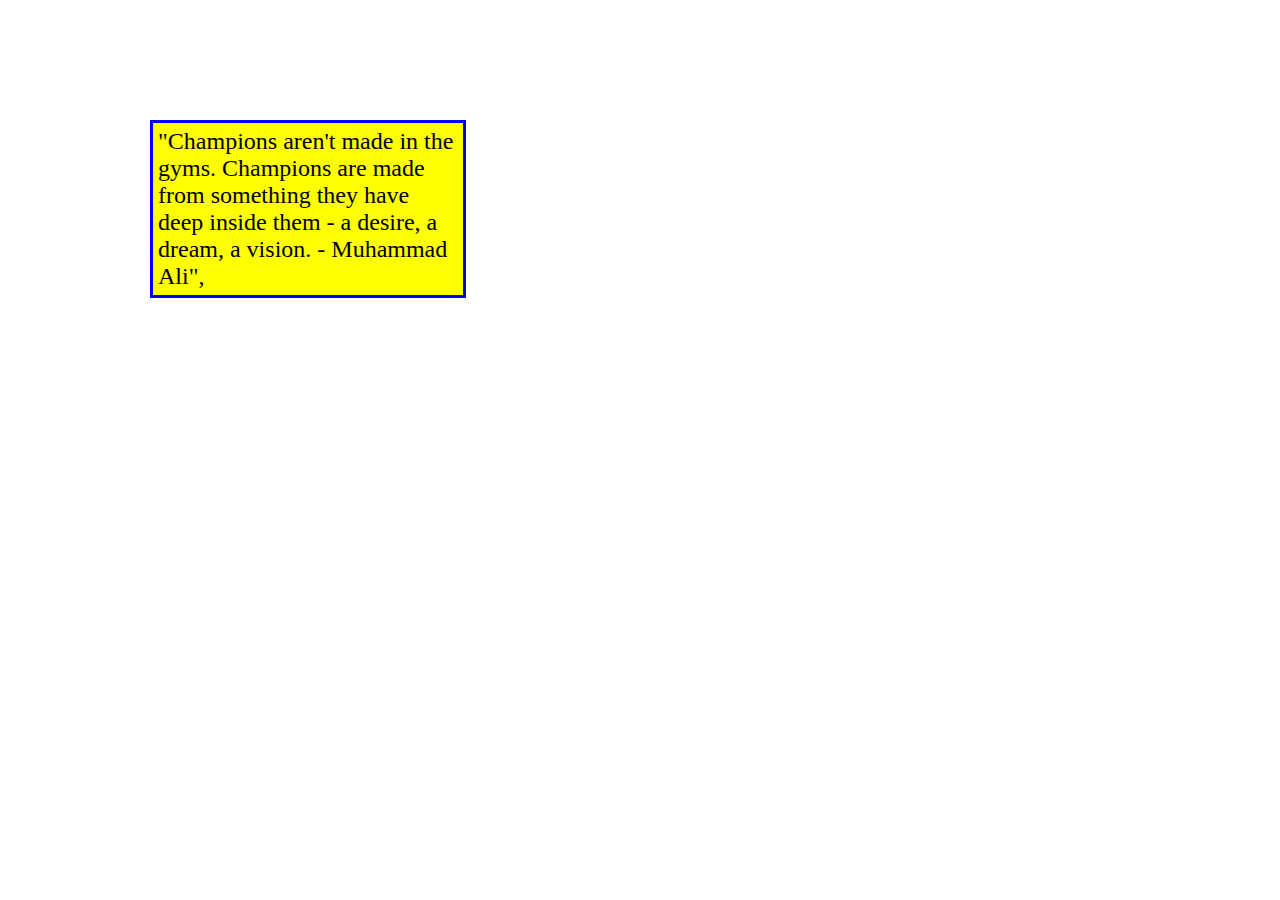
<file: demo.html>
<!DOCTYPE html>
<html lang="en">
<head>
<meta charset="UTF-8">
<meta name="viewport" content="width-device-width,initial-scale=1.0, user-scalable=yes"/>

<title> Abbreviated Quote-Of-The-Day </title>
<style>
 #quoteOfDay { position: absolute; top: 120px; left: 150px; font-size: 1.5em; 
               padding: 5px; width: 300px; background-color: yellow; 
	       border: 3px solid blue; 
             }
</style>

</head>
<body>
<div id="quoteOfDay" class="hide"></div>

<!-- script src="quotes.js"></script -->
<script>
// Quotes -- abbreviated file contents from much larger quote list
var quotes =
`"Anything in life worth having is worth working for. - Andrew Carnegie",

"Success often comes to those who dare to act. It seldom goes to the timid who 
are ever afraid of the consequences. - Jawaharlal Nehru",

"I just love when people say I can't do something because all my life people said I wasn't going to make it. - Ted Turner",

"Success is never ending, failure is never final. - Dr. Robert Schuller",

"Great thoughts speak only to the thoughtful mind, but great actions speak to all mankind. - Emily P. Bissell",

"It takes a strong fish to swim against the current. Even a dead one can float with it. - John Crowe",

"Obstacles are those frightful things you can see when you take your eyes off your goal. - Henry Ford",

"You will never find time for anything. You must make it. - Charles Buxton",

"Remove failure as an option. - Joan Lunden",

"There is no one giant step that does it.its a lot of little steps-.Peter A Cohen",

"Shoot for the moon. Even if you miss, you will land among the stars. - Les Brown",

"Some of us have great runways already built for us. If you have one take off,
but if you don't have one realise its your responsibility to grab a shovel 
and build one for yourself and for those who will follow after you - Amelia Earhart ",
 
"Work like you don't need the money. Love like you ve never been hurt. Dance like  nobody is watching. - Mark Twain",

"What the mind of man can conceive and believe, it can achieve. - Napoleon Hill",

"There are no secrets to success. It is the result of preparation, hard work, and 
learning from failures - Colin Powell",

"What lies behind us and what lies before us are tiny matters compared to what 
lies within us. - Ralph Waldo Emerson",

"Great works are performed not by strength but by perseverance.- Samuel  Johnson",

"The difference between a successful person and others is not a lack of strength, 
not a lack of knowledge, but rather a lack of will. - Vince Lombardi",

"The man who follows the crowd will usually get no further than the crowd. The 
man who walks alone is likely to find himself in places no one has ever been.-Alan Ashley-Pitt",

"It takes 20 years to build a reputation and five minutes to ruin it. If you think 
about that, you will do things differently. - Warren Buffett",

"Champions aren't made in the gyms. Champions are made from something they 
have deep inside them - a desire, a dream, a vision. - Muhammad Ali",

"Dwell not on the past. Use it to illustrate a point, then leave it behind. Nothing 
really matters except what you do now in this instant of time. From this moment 
onwards you can be an entirely different person, filled with love and understanding,  

ready with an outstretched hand, uplifted and positive in every thought and deed.- Eileen Caddy",

"The critical ingredient is getting off your butt and doing something. Its as simple 
as that. A lot of people have ideas, but there are few who decide to do something about them 
now. Not tomorrow. Not next week. But today. The true entrepreneur is a doer.- Nolan Bushnell",

"Whatever you vividly imagine, ardently desire, sincerely believe, and 
enthusiastically act upon must inevitably come to pass - Paul J. Meyer",

"Keep away from small people who try to belittle your ambitions. Small people 
always do that, but the really great make you feel that you too can become great.- Mark Twain",

"For anything worth having one must pay the price and the price is always work,patience, love, 
self-sacrifice. No paper currency, no promises to pay, but the gold of real service.- John Burroughs",

"To be successful, you must decide exactly what you want to accomplish, then resolve to pay the price to get it. - Bunker Hunt",

"You just can't beat the person who never gives up. - Babe Ruth",

"When you get right down to the root of the meaning of the word succeed, you 
find it simply means to follow through. - F.W. Nichol",

"Successful people are always looking for opportunities to help others. 
Unsuccessful people are always asking, Whats in it for me? - Brian Tracy",

"If you don't set goals, you can't regret not reaching them. - Yogi Berra",

"Success is achieved by those who try and keep trying with a positive mental attitude. - W. Clement Stone",

"I couldn't wait for success, so I went ahead without it. - Jonathan Winters"
`.split('\n\n');
</script>

<script>
// From: http://javascriptexample.net/b/?topic=get-day-of-year-script-bug-with-daylight-savings-time-and-2nd-bugat-midnight/
Date.prototype.isLeapYear= function(){
   return new Date(this.getFullYear(), 1, 29).getDate()==29;
}
// Get Day of Year
Date.prototype.getDOY = function() {
    var dayCount = [0, 31, 59, 90, 120, 151, 181, 212, 243, 273, 304, 334];
    var yn = this.getFullYear();
    var mn = this.getMonth();
    var dn = this.getDate();
    var dayOfYear = dayCount[mn] + dn;
    if(mn > 1 && this.isLeapYear()) dayOfYear++;
    return dayOfYear;
}

function message(msgNumber) {
  let d = new Date(),
    DOY = d.getDOY();

//  msgNumber = DOY;       // for file with 365+ quotes
  msgNumber = (DOY % 31);  // abbreviated file with 30+ quotes
  document.getElementById('quoteOfDay').innerHTML = quotes[msgNumber];
}
message(0);

</script>

</body>
</html>
</file>
